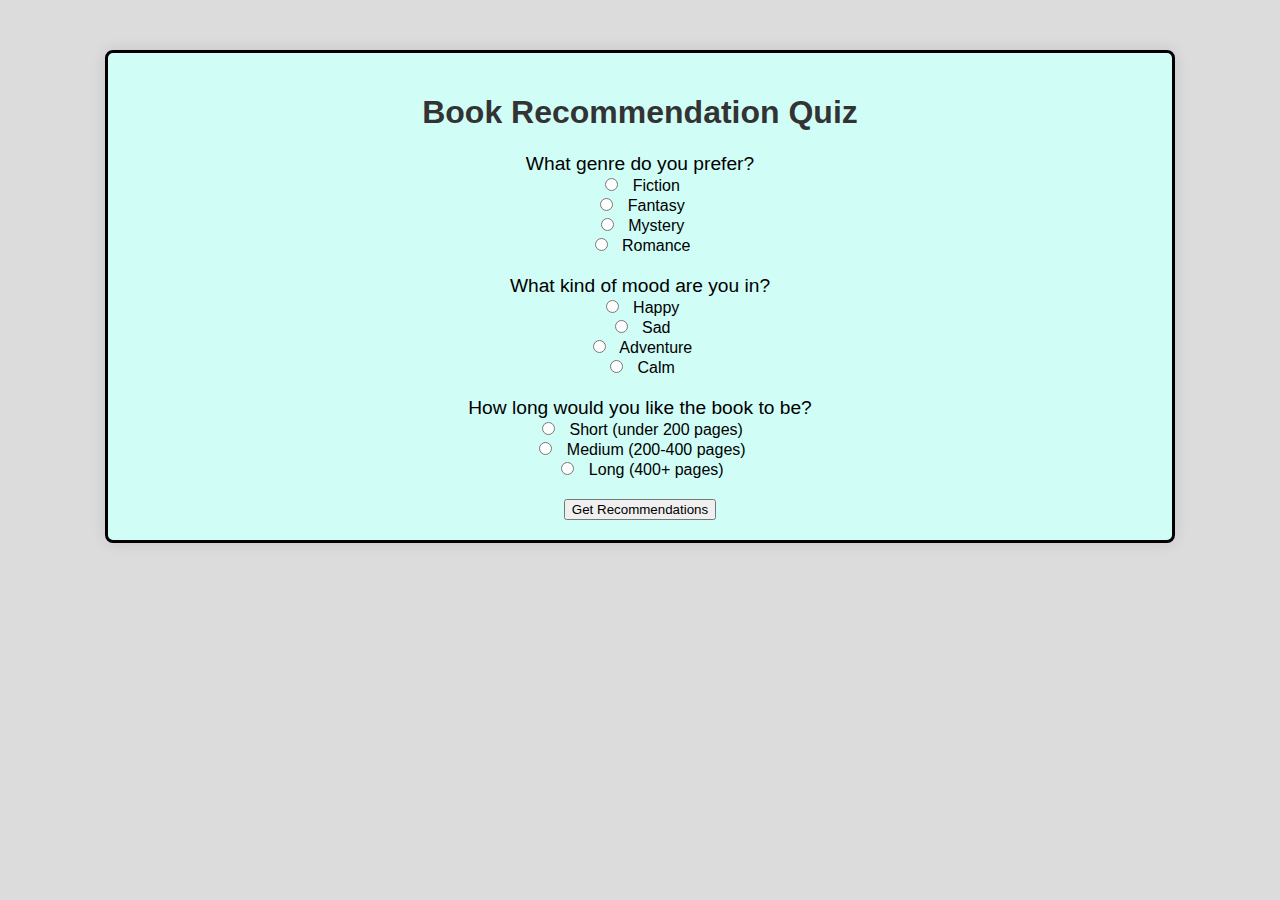
<file: index.html>
<!DOCTYPE html>
<html lang="en">
<head>
     <link rel="stylesheet" href="styles.css">
    <title>Book Recommendation Test</title>
</head>
<body>
    <div class="container">
        <h1>Book Recommendation Quiz</h1>
        <form id="quiz-form">
            <div class="question">
                <label for="genre">What genre do you prefer?</label><br>
                <input type="radio" name="genre" value="fiction"> Fiction<br>
                <input type="radio" name="genre" value="fantasy"> Fantasy<br>
                <input type="radio" name="genre" value="mystery"> Mystery<br>
                <input type="radio" name="genre" value="romance"> Romance<br>
            </div>

            <div class="question">
                <label for="mood">What kind of mood are you in?</label><br>
                <input type="radio" name="mood" value="happy"> Happy<br>
                <input type="radio" name="mood" value="sad"> Sad<br>
                <input type="radio" name="mood" value="adventure"> Adventure<br>
                <input type="radio" name="mood" value="calm"> Calm<br>
            </div>

            <div class="question">
                <label for="length">How long would you like the book to be?</label><br>
                <input type="radio" name="length" value="short"> Short (under 200 pages)<br>
                <input type="radio" name="length" value="medium"> Medium (200-400 pages)<br>
                <input type="radio" name="length" value="long"> Long (400+ pages)<br>
            </div>

            <button type="submit">Get Recommendations</button>
        </form>

        <div class="result" id="result">
            <h3>Your Book Recommendations:</h3>
            <div class="book-recommendations" id="book-recommendations"></div>
        </div>
    </div>

    <script>
        const form = document.getElementById('quiz-form');
        const resultDiv = document.getElementById('result');
        const bookRecommendationsDiv = document.getElementById('book-recommendations');

        const recommendations = {
            'fiction-happy-short': ['"The Alchemist" by Paulo Coelho', '"The Great Gatsby" by F. Scott Fitzgerald'],
            'fiction-happy-medium': ['"Pride and Prejudice" by Jane Austen', '"The Catcher in the Rye" by J.D. Salinger'],
            'fiction-happy-long': ['"To Kill a Mockingbird" by Harper Lee', '"The Lord of the Rings" by J.R.R. Tolkien'],
            'fiction-sad-short': ['"Of Mice and Men" by John Steinbeck', '"The Little Prince" by Antoine de Saint-Exupéry'],
            'fiction-sad-medium': ['"1984" by George Orwell', '"Brave New World" by Aldous Huxley'],
            'fiction-sad-long': ['"Les Misérables" by Victor Hugo', '"Moby Dick" by Herman Melville'],
            'fantasy-calm-short': ['"The Hobbit" by J.R.R. Tolkien', '"Coraline" by Neil Gaiman'],            
            'fantasy-adventure-long': ['"Fourth Wing" by Rebecca Yarros'],
            'romance-adventure-long': ['"Fourth Wing" by Rebecca Yarros', '"Court of Thorns and Roses" by Sarah J. Maas'],
            'mystery-adventure-long': ['"The Girl with the Dragon Tattoo" by Stieg Larsson', '"The Da Vinci Code" by Dan Brown'],
            // You can expand these options with more combinations
        };

        form.addEventListener('submit', function(event) {
            event.preventDefault();

            const genre = form.querySelector('input[name="genre"]:checked')?.value;
            const mood = form.querySelector('input[name="mood"]:checked')?.value;
            const length = form.querySelector('input[name="length"]:checked')?.value;

            if (genre && mood && length) {
                const key = `${genre}-${mood}-${length}`;
                const books = recommendations[key] || ['Sorry, no recommendations available for this combination.'];

                bookRecommendationsDiv.innerHTML = `<ul>${books.map(book => `<li><a href="#">${book}</a></li>`).join('')}</ul>`;
                resultDiv.style.display = 'block';
            } else {
                alert('Please answer all questions to get recommendations.');
            }
        });
    </script>
</body>
</html>
</file>
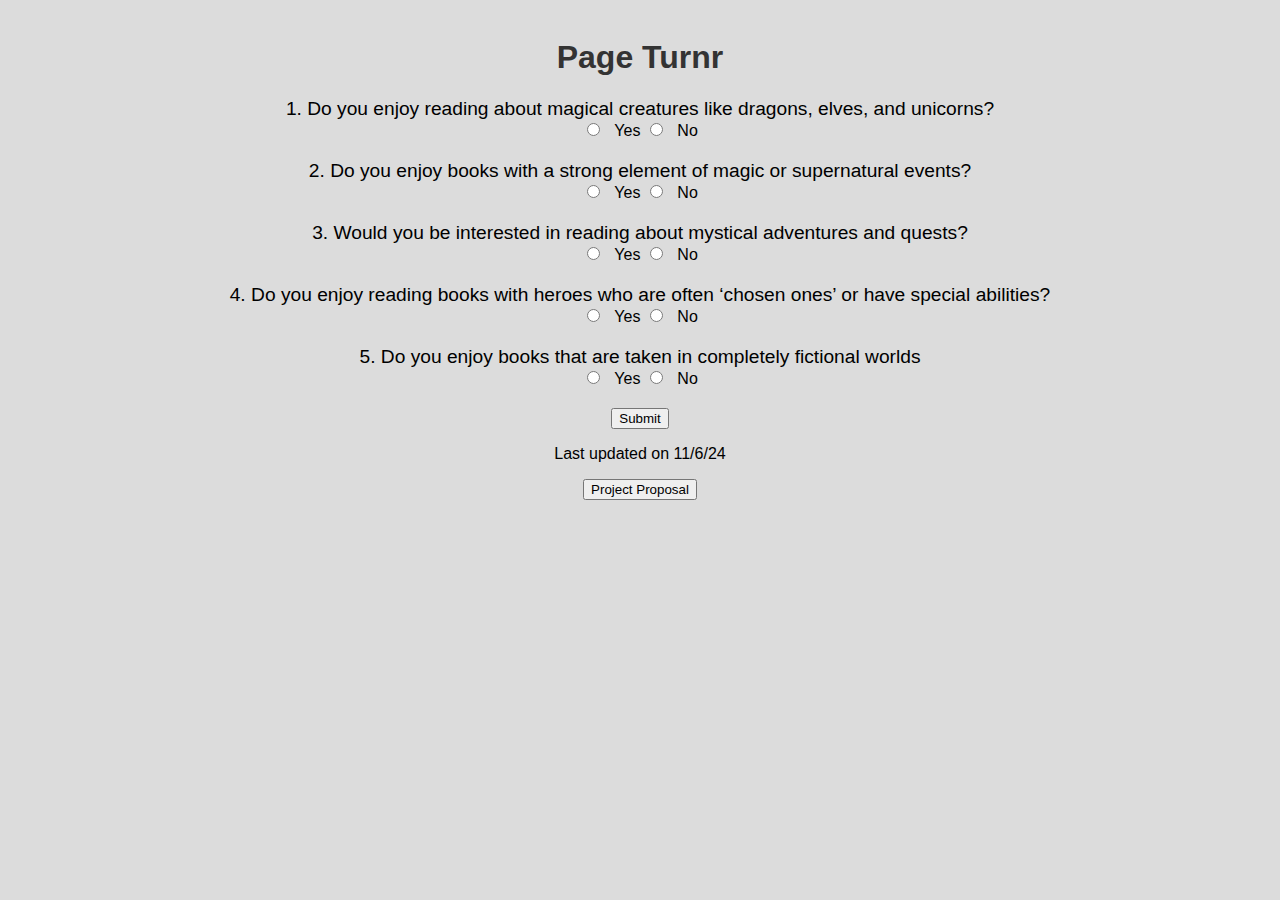
<file: index2.html>
​​<!DOCTYPE html>
<html lang="en">
<head>
    <link rel="stylesheet" href="styles.css">
</head>
  
  <body>
      <header>
          <h1>Page Turnr</h1>
      </header>
      
    <div class="Fantasy">
            <form id="quizForm">
        <div class="question">
            <label>1. Do you enjoy reading about magical creatures like dragons, elves, and unicorns?</label><br>
            <input type="radio" name="q1" value="yes"> Yes
            <input type="radio" name="q1" value="no"> No
        </div>

        <div class="question">
            <label>2. Do you enjoy books with a strong element of magic or supernatural events?</label><br>
            <input type="radio" name="q2" value="yes"> Yes
            <input type="radio" name="q2" value="no"> No
        </div>

        <div class="question">
            <label>3. Would you be interested in reading about mystical adventures and quests?</label><br>
            <input type="radio" name="q3" value="yes"> Yes
            <input type="radio" name="q3" value="no"> No
        </div>

        <div class="question">
            <label>4. Do you enjoy reading books with heroes who are often ‘chosen ones’ or have special abilities?</label><br>
            <input type="radio" name="q4" value="yes"> Yes
            <input type="radio" name="q4" value="no"> No
        </div>
                
        <div class="question">
            <label>5. Do you enjoy books that are taken in completely fictional worlds</label><br>
            <input type="radio" name="q5" value="yes"> Yes
            <input type="radio" name="q5" value="no"> No
        </div>

        <button type="button" onclick="calculateResult()">Submit</button>
        </form>
    
        <div id="result" class="result" style="display:none;">
            <h3>Your Interest in Fantasy Books:</h3>
            <p id="score"></p>
            <p id="feedback"></p>
        </div>
</div>

            <script>
        function calculateResult() {
            var totalQuestions = 8;
            var positiveAnswers = 0;

            // Get answers from the form
            for (var i = 1; i <= totalQuestions; i++) {
                var answer = document.querySelector(`input[name="q${i}"]:checked`);
                if (answer && answer.value === "yes") {
                    positiveAnswers++;
                }
            }

            // Calculate percentage
            var interestPercentage = (positiveAnswers / totalQuestions) * 100;

            // Display result
            document.getElementById("quizForm").style.display = "none";
            document.getElementById("result").style.display = "block";
            document.getElementById("score").textContent = `Your interest in fantasy books is: ${interestPercentage.toFixed(2)}%`;

            var feedback = "";
            if (interestPercentage >= 75) {
                feedback = "You really enjoy fantasy books!";
            } else if (interestPercentage >= 50) {
                feedback = "You like fantasy books, but maybe not all of them.";
            } else if (interestPercentage >= 25) {
                feedback = "You have a moderate interest in fantasy books.";
            } else {
                feedback = "You might not be a big fan of fantasy books.";
            }

            document.getElementById("feedback").textContent = feedback;
        }
            </script>
      <footer>
          <p>Last updated on 11/6/24</p>
      </footer>
              <a href="https://mackdeleonn.github.io/ProjectProposal.io/">
        <button>Project Proposal</button>
    </a>
  </body>
</html>
</file>
<file: styles.css>
body {
    font-family: Arial, sans-serif;
    margin: 0;
    padding: 0;
    text-align: center;
    background-color: #dcdcdc;
}
.container {
    width: 80%;
    margin: 50px auto;
    padding: 20px;
    background-color: #d1fdf7;
    border-radius: 8px;
    border-style: solid;
    box-shadow: 0 0 15px rgb(0,0,0,0.1);
}
h1 {
    text-align: center;
    color: #333;
}
.question {
    margin-bottom: 20px;
}
.question label {
    font-size: 1.2em;
}
.question input {
    margin-right: 10px;
}
.result {
    margin-top: 30px;
    padding: 15px;
    background-color: #dcc1f9;
    color: #613c76;
    border: 1px solid #a143d8;
    border-radius: 5px;
    display: none;
}
.book-recommendations {
    margin-top: 20px;
    padding: 15px;
    background-color: #d1fdf7;
    border: 1px solid #ddd;
    border-radius: 5px;
}
.book-recommendations ul {
    list-style: none;
    padding: 0;
}
.book-recommendations li {
    margin: 10px 0;
}
.book-recommendations a {
    text-decoration: none;
    color: #200036;
}
</file>
